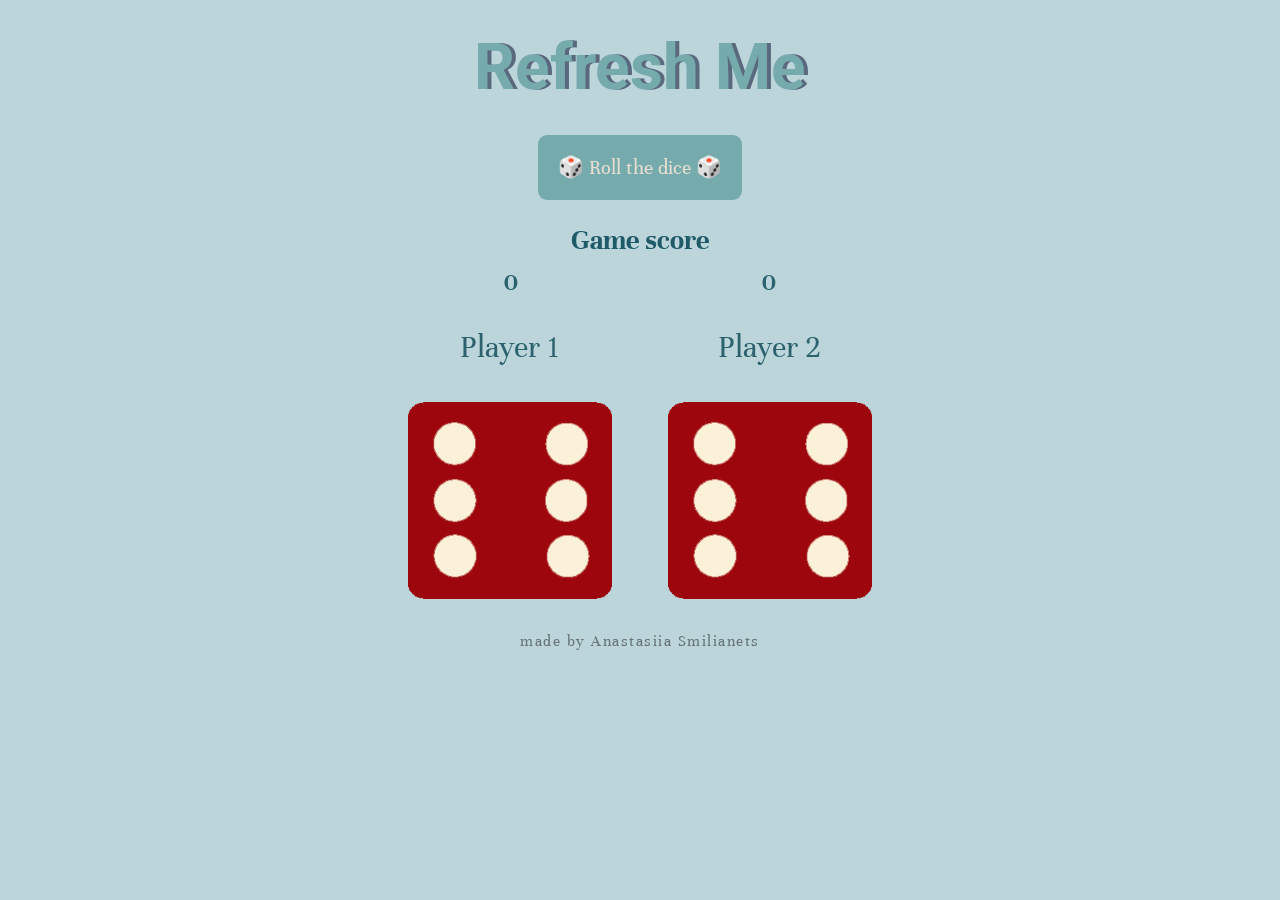
<file: index.html>
<!DOCTYPE html>
<html lang="en" dir="ltr">

<head>
  <meta charset="utf-8" />
  <title>Dice game</title>
  <link rel="stylesheet" href="styles.css" />
  <link href="https://fonts.googleapis.com/css2?family=Roboto&family=Unna:ital@1&display=swap" rel="stylesheet">
</head>

<body>
  <div class="container">
    <h1>Refresh Me</h1>

    <button id="roll-btn">🎲 Roll the dice 🎲</button>

    <div class="score">
      <h2>Game score</h2>
      <p id="score1">0</p>
      <p id="score2">0</p>
    </div>

    <div class="dice">
      <p>Player 1</p>
      <img class="img1" src="images/dice6.png" />
    </div>

    <div class="dice">
      <p>Player 2</p>
      <img class="img2" src="images/dice6.png" />
    </div>
  </div>

  <footer> made by Anastasiia Smilianets </footer>
  <script src="index.js"></script>
</body>

</html>
</file>
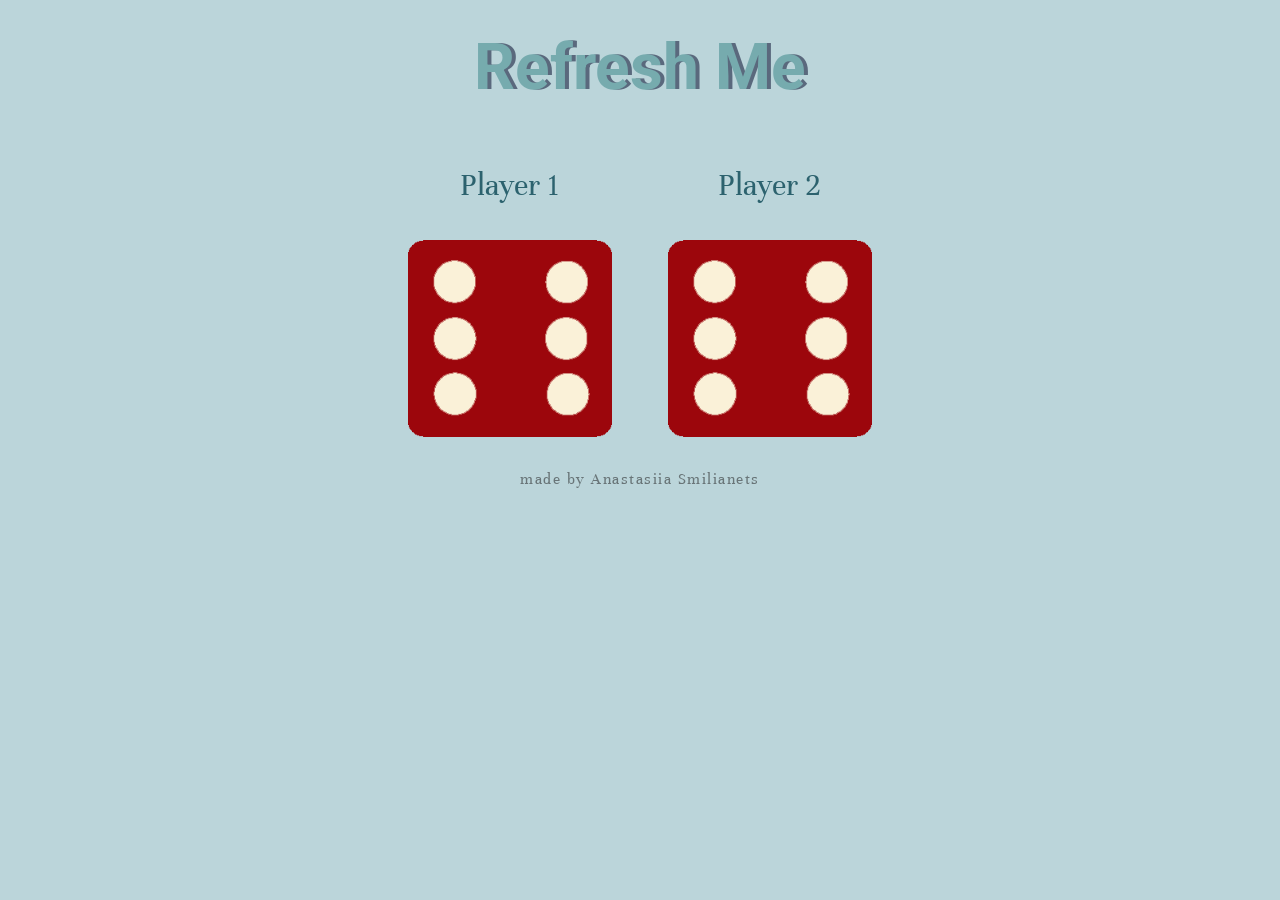
<file: dicee.html>
<!DOCTYPE html>
<html lang="en" dir="ltr">

<head>
  <meta charset="utf-8" />
  <title>Dicee</title>
  <link rel="stylesheet" href="styles.css" />
  <link href="https://fonts.googleapis.com/css2?family=Roboto&family=Unna:ital@1&display=swap" rel="stylesheet">
</head>

<body>
  <div class="container">
    <h1>Refresh Me</h1>

    <div class="dice">
      <p>Player 1</p>
      <img class="img1" src="images/dice6.png" />
    </div>

    <div class="dice">
      <p>Player 2</p>
      <img class="img2" src="images/dice6.png" />
    </div>
  </div>

  <footer> made by Anastasiia Smilianets </footer>
  <script src="index.js"></script>
</body>

</html>
</file>
<file: styles.css>
.container {
  width: 85%;
  margin: auto;
  text-align: center;
}

body {
  background-color: #BBD5DA;
}

h1 {
  margin: 30px;
  font-family: "Roboto", sans-serif;
  text-shadow:4px 0 #5a697d;
  font-size: 4rem;
  color: #76ABAE;
}

.dice {
  text-align: center;
  display: inline-block;
}

p {
  font-size: 2rem;
  color: #2c626e;
  font-family: "Unna", serif;
}

img {
  width: 80%;
}

button {
  display: block;
  margin: auto;
  padding: 20px 20px;
  font-size: 1.3rem;
  font-family: "Unna", serif;
  color: #e7ded0;
  background-color: #76ABAE;
  border: none;
  border-radius: 9px;
  cursor: pointer;
  transition: background-color 0.2s ease, transform 0.1s ease;
}

button:hover {
  background-color: #5a898c;
}

button:active {
  transform: scale(0.97);
}

.score h2 {
  font-family: "Unna", serif;
  color: #1f5a68;
  font-size: 1.8rem;
  margin-bottom: 10px;
}

.score p {
  display: inline-block;
  margin: 0px 120px;
  font-size: 1.6rem;
  font-weight: bold;
}

footer {
  margin-top: 25px;
  color: #1311117c;
  text-align: center;
  font-family: "Unna", serif;
  letter-spacing: 1.5px;
}
</file>
